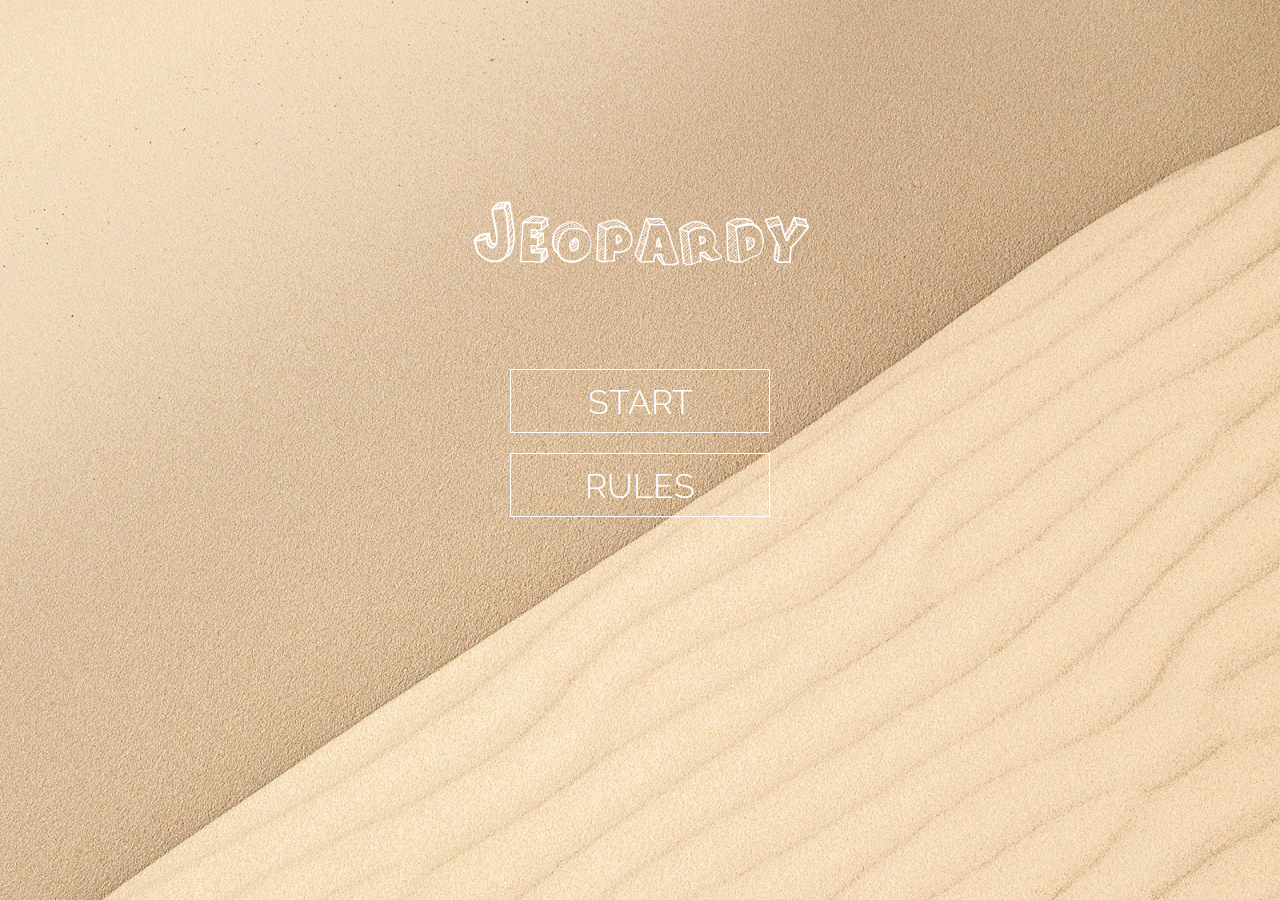
<file: index.html>
<!doctype html>
<html ng-app="jeopardyApp">
    <head>
        <meta charset="urf-8">
        <title>Jeopardy App</title>
        <link rel="stylesheet" href="style/ionicons.css"/>
        <link rel="stylesheet" href="style/fonts.css"/>
        <link rel="stylesheet" href="style/style.css"/>
    </head>
    <body>
        <ui-view></ui-view>
        
        <script src="libs/jquery-2.2.0.min.js"></script>
        <script src="libs/angular.min.js"></script>
        <script src="libs/angular-ui-router.min.js"></script>
        
        <script src="js/app.js"></script>
        <script src="js/service.js"></script>
        
        <script src="js/home/home.js"></script>
        <script src="js/gameboard/gameboard.js"></script>
        <script src="js/question/question.js"></script>
        
    </body>
</html>
</file>
<file: style/fonts.css>
@font-face {
    font-family: cartoon;
    src: url('../assets/fonts/cartoon.ttf');
}

@font-face {
    font-family: journal;
    src: url('../assets/fonts/journal.ttf');
}

@font-face {
    font-family: seaFont;
    src: url('../assets/fonts/SEA.ttf');
}


@font-face {
    font-family: orangejuice;
    src: url('../assets/fonts/orange juice 2.0.ttf');
}

@font-face {
    font-family: lato;
    src: url('../assets/fonts/Lato-Regular.ttf');
}

@font-face {
    font-family: latoLight;
    src: url('../assets/fonts/Lato-Light.ttf');
}

@font-face {
    font-family: latoBold;
    src: url('../assets/fonts/Lato-Bold.ttf');
}

@font-face {
    font-family: latoHairline;
    src: url('../assets/fonts/Lato-Hairline.ttf');
}

@font-face {
    font-family: raleway;
    src: url('../assets/fonts/Raleway-Regular.ttf');
}

@font-face {
    font-family: ralewayLight;
    src: url('../assets/fonts/Raleway-Light.ttf');
}

@font-face {
    font-family: ralewayBold;
    src: url('../assets/fonts/Raleway-Bold.ttf');
}

@font-face {
    font-family: ralewayThin;
    src: url('../assets/fonts/Raleway-Thin.ttf');
}
</file>
<file: style/style.css>
* {
    box-sizing: border-box;
}

ul {
    font-size: 1.5em;
    font-family: ralewayLight;
    padding: 0;
    text-align: left;
}


html, body {
    height: 100%;
    margin: 0;
}

body {
    background: #515151 url('../assets/images/7.rawpixel-com-567028-unsplash.jpg') repeat-x center top;
    color: white;
}

.home {
    width: 100%;
    height: 100%;
    margin: 0;
    padding-top: 8%;
    text-align: center;
    font-family: cartoon;
    font-size: 5.3em;
    background: #ffffff url('../assets/images/1.samuel-scrimshaw-76647-unsplash.jpg') no-repeat center top;
    min-height: 700px;
}

.jButton {
    width: 140px;
    height: 64px;
    border: 1px solid white;
    font-family: ralewayLight;
    font-size: 34px;
    text-align: center;
    padding-top: 12px;
    cursor: pointer;
    margin: 0px auto;
    margin-bottom: 20px;
}

.jButton:hover {
    background: rgba(220,220,220,0.6);
}

.teamName {
    width: 85%;
    font-size: 4em;
    font-family: orangejuice;
    margin: 80px auto;
}

.lineInput {
    background: transparent;
    border: none;
    border-bottom: 2px solid white;
    width: 70%;
    margin-left: 26px;
    color: inherit;
    font-family: inherit;
    font-size: inherit;
}

.gameboard {
    width: 70%;
    position: relative;
    left: 25%;
    top: 10%;
    height: 80%;
    padding: 6px;
}

.column {
    float: left;
    width: 16%;
    height: 100%;
    padding: 8px;
}


.card {
    width: 100%;
    height: 15%;
    padding: 16px 2px 16px 2px;
    margin-bottom: 10px;
    box-shadow: 0 4px 8px 0 rgba(0,0,0,0.6);
    transition: 0.3s;
    text-align: center;
    cursor: pointer;
    font-family: ralewayBold;
    font-size: 28px;
    background: rgba(177,203,187,0.9);
    
}

.card:hover {
    box-shadow: 0 8px 16px 0 rgba(0,0,0,0.6);
    background: rgba(177,203,187,1);
}

.card:first-child {
    margin-bottom: 26px;
    background: rgba(97,134,133,0.85);    
    font-size: 16px;
    font-family: latoBold;
    padding-top: 18px;
    cursor: auto;
}

.teamInfo {
    width: 100%;
    height: 45%;
    padding: 6px;
    text-align: center;
    font-size: 2em;
    font-family: orangejuice;
    margin-bottom: 30px;
    background: url('../assets/images/blackboard.png');
    border: 3px solid #cccccc;
}

.teamInfo div{
    margin-top: 18px;
    font-size: 2.3em;
    font-family: journal;
}

.side {
    position: absolute;
    left: 20px;
    width: 20%;
    top: 10%;
    bottom: 10%;
}

.questionTitle {
    font-size: 2em;
    font-family: seaFont;
}

.questionContent {
    font-size: 2.7em;
    font-family: ralewayBold;
    margin: 50px 0 40px 0;
    text-align: center;
}

.questionContent.small {
    font-size: 1.8em;
}

.optionButton {
    font-family: lato;
    font-size: 24px;
    border: 2px solid white;
    margin: 10px auto;
    max-width: 350px;
    min-height: 60px;
    text-align: center;
    padding: 10px 6px 10px 6px;
    cursor: pointer;
}

.optionButton.small {
    font-size: 20px;
}

.optionButton:hover {
    background: rgba(220,220,220,0.6);
}

.resultPage {
    padding-top: 80px;
    font-size: 3em;
    font-family: latoBold;
    text-align: center;
}

.resultPage div:first-child{
    margin-bottom: 80px;
}

.timer {
    font-family: lato;
    font-size: 1em;
    margin: 3px;
    color: bisque;
}

.home .jButton {
    width: 260px;
}

a {
    color: white;
    text-decoration: none;
}

.mainContainer {
    position: relative;
    width: 100%;
    height: 100%;
    margin: 0 auto;
    text-align: center;
    min-width: 980px;
    min-height: 700px;
}
</file>
